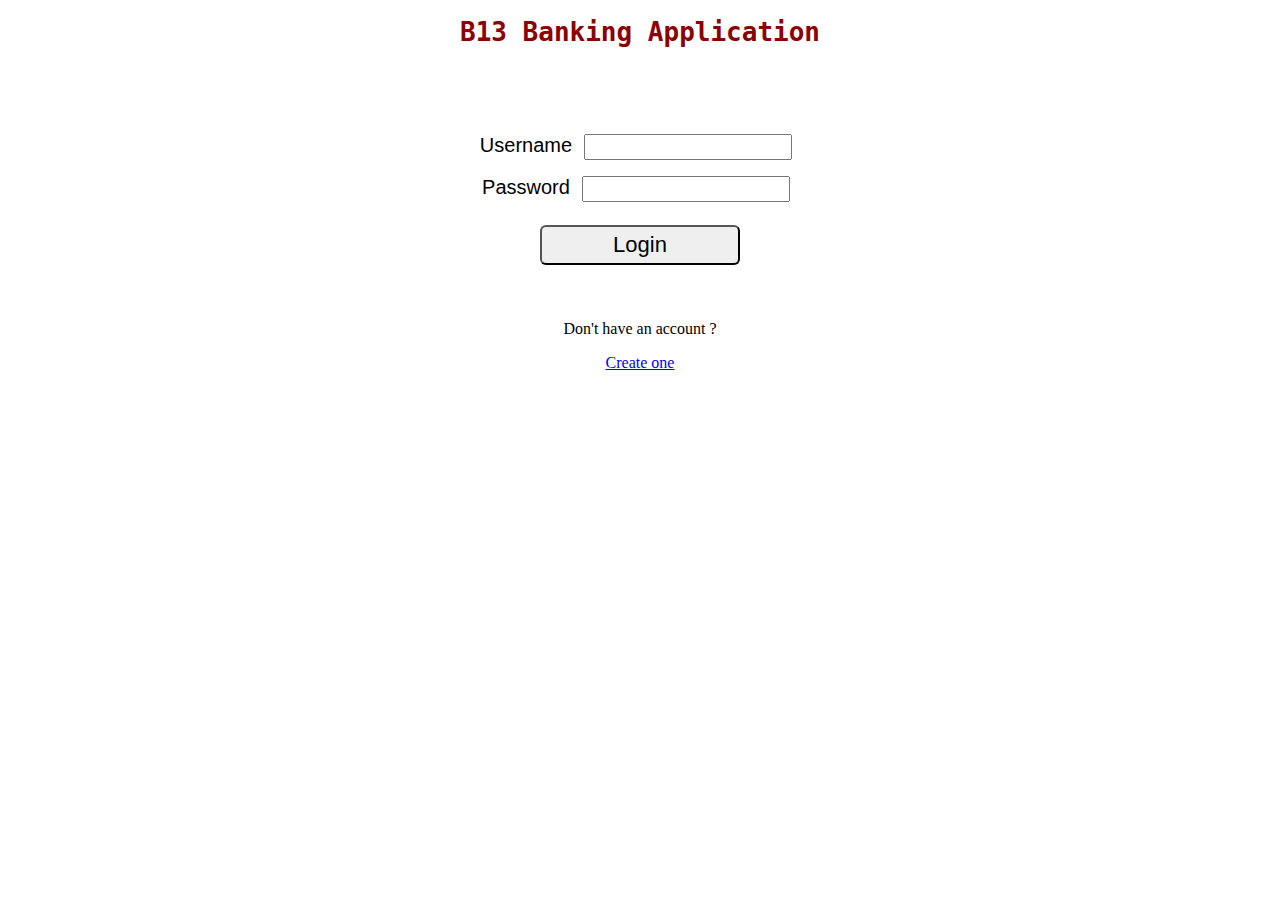
<file: WebContent/login.html>
<!DOCTYPE html>
<html>
    <head>
        <meta charset="UTF-8">
        <meta name="viewport" content="width=device-width, initial-scale=1.0">
        <meta http-equiv="X-UA-Compatible" content="ie=edge">
        <link rel="stylesheet" href="style.css">
        <title>Login Page</title>
    </head>
    <body>
        <h1>B13 Banking Application</h1>
        <form action="login" method="post">
          <label for="username">Username</label>
          <input type="text" name="username" id="username" required><br>
          <label for="password">Password</label>
          <input type="password" name="password" id="password" required><br>
          <input type="submit" value="Login">
        </form>
        <p>Don't have an account ?</p><a href="register.html">Create one</a>
    </body>
</html>
</file>
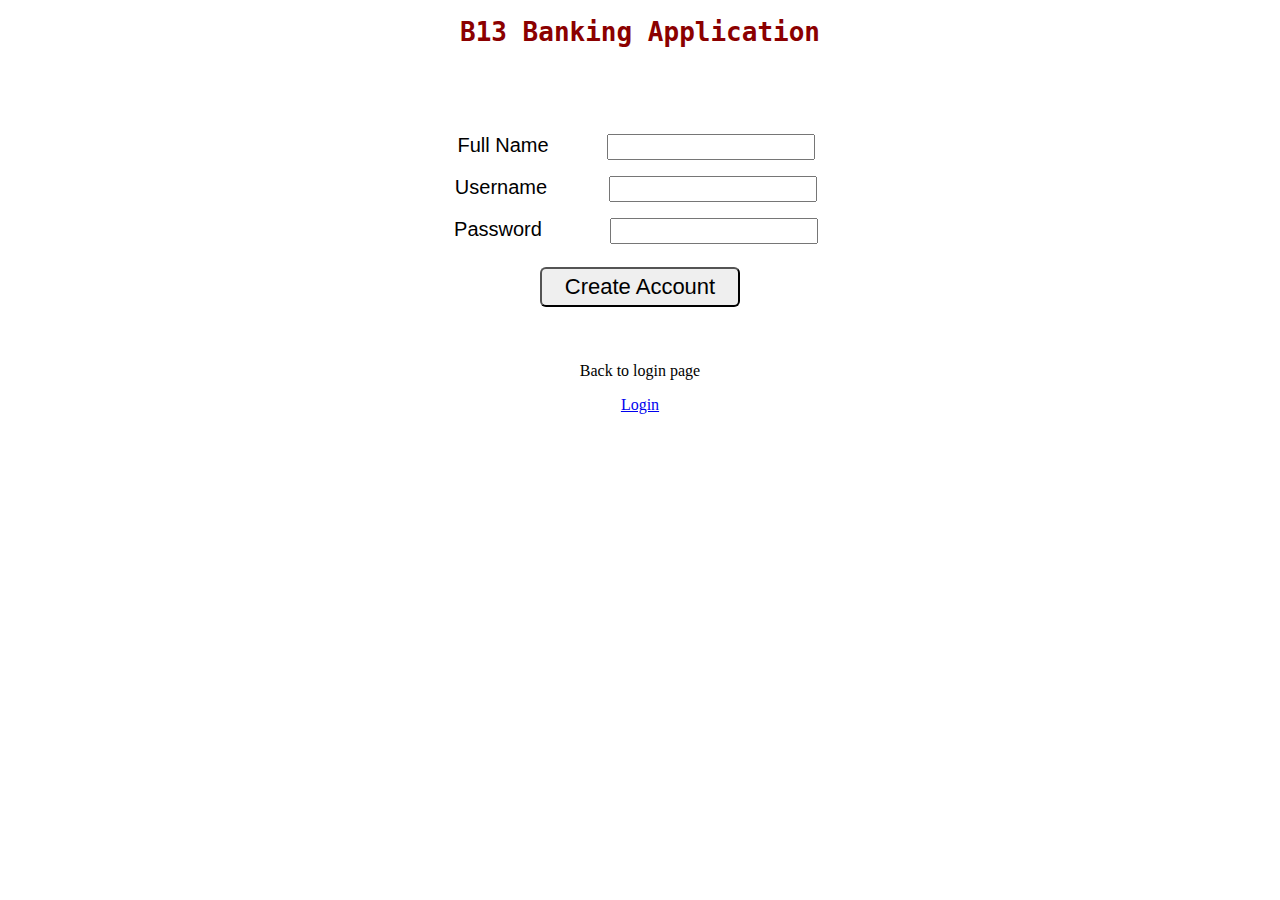
<file: WebContent/register.html>
<!DOCTYPE html>
<html>
    <head>
        <meta charset="UTF-8">
        <meta name="viewport" content="width=device-width, initial-scale=1.0">
        <meta http-equiv="X-UA-Compatible" content="ie=edge">
        <link rel="stylesheet" href="style.css">
        <title>Home Page</title>
    </head>
    <body>
        <h1>B13 Banking Application</h1>
        <form action="./CreateAccountServlet" method="post">
          <label for="name">Full Name</label>
          <input class="p2" type="text" name="name" id="name" required><br>
          <label for="username">Username</label>
          <input class="p4" type="text" name="username" id="username" pattern="^(?=.{8,20}$)(?![_.])(?!.*[_.]{2})[a-zA-Z0-9._]+(?<![_.])$"
          title="Username must be 8 to 20 characters long, no special characters at the beginning or end of username"><br>
          <label for="password">Password</label>
          <input class="p5" type="password" name="password" id="password" pattern="^(?=.*[a-z])(?=.*[A-Z])(?=.*[0-9])(?=.*[!@#$%^&*])(?=.{5,})"
          title="Password must be five characters long, contain one uppercase character and one special character"><br>
          <input type="submit" value="Create Account">
        </form>
        
        <p>Back to login page</p><a href="login.html">Login</a>
        
        
    </body>
</html>
</file>
<file: WebContent/style.css>
body{
    margin: 0;
    text-align: center;
}

h1{
    font-family: monospace;
    color: darkred;
}

form{
    margin-top: 30px;
    display: inline-block;
    border: solid .5px white;
    padding: 30px; 
}

label{
    font-family: 'sylfaen', sans-serif;
    font-size: 20px;
    color: black;
    margin-top: 10px;
}

input{
    margin: 8px;
    height: 20px;
    font-family: 'proxima nova', sans-serif;
    font-size: 14px;
    width: 200px;
}

input[type=submit]{
    font-size: 22px;
    height: 40px;
    padding: 0 10px 0 10px;
    font-family: 'Segoe ui', sans-serif;
    border-radius: 6px;
    margin-top: 15px;
}

.p1{
    margin-left: 14px;
}
.p2{
    margin-left: 54px;
}
.p3{
    margin-left: 74px;
}
.p4{
    margin-left: 58px;
}
.p5{
    margin-left: 64px;
}
</file>
